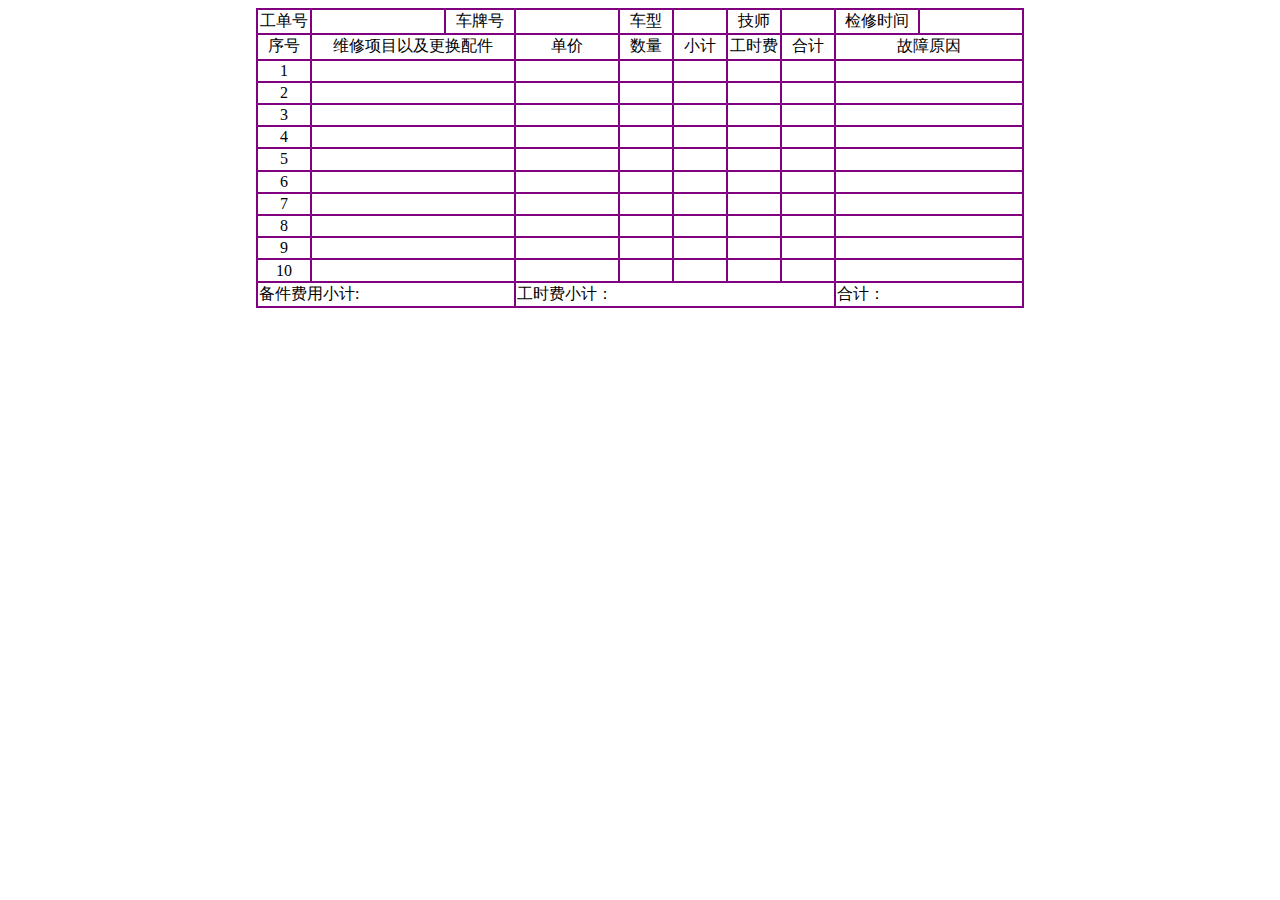
<file: 01.html>
<!DOCTYPE html>
<html>
	<head>
		<meta charset="UTF-8">
		<title></title>
	</head>
	<body>
		<table height="300" border="1" cellspacing="0" bordercolor="purple" align="center">
			<tr align="center">
				<td width="50">工单号</td>
				<td width="100"></td>
				<td width="50">车牌号</td>
				<td width="100"></td>
				<td width="50">车型</td>
				<td width="50"></td>
				<td width="50">技师</td>
				<td width="50"></td>
				<td width="80">检修时间</td>
				<td width="100"></td>
			</tr>
			<tr align="center">
				<td width="50">序号</td>
				<td width="200" colspan="2">维修项目以及更换配件</td>
				<!--<td width="100"></td>-->
				<td width="50">单价</td>
				<td width="50">数量</td>
				<td width="50">小计</td>
				<td width="50">工时费</td>
				<td width="50">合计</td>
				<td colspan="2">故障原因</td>
				<!--<td>10</td>-->
			</tr>
			<tr align="center">
				<td width="50">1</td>
				<td width="200" colspan="2"></td>
				<!--<td width="100"></td>-->
				<td></td>
				<td></td>
				<td></td>
				<td></td>
				<td></td>
				<td colspan="2"></td>
				<!--<td>10</td>-->
			</tr>
			<tr align="center">
				<td width="50">2</td>
				<td width="200" colspan="2"></td>
				<!--<td width="100"></td>-->
				<td></td>
				<td></td>
				<td></td>
				<td></td>
				<td></td>
				<td colspan="2"></td>
				<!--<td>10</td>-->
			</tr>
			<tr align="center">
				<td width="50">3</td>
				<td width="200" colspan="2"></td>
				<!--<td width="100"></td>-->
				<td></td>
				<td></td>
				<td></td>
				<td></td>
				<td></td>
				<td colspan="2"></td>
				<!--<td>10</td>-->
			</tr>
			<tr align="center">
				<td width="50">4</td>
				<td width="200" colspan="2"></td>
				<!--<td width="100"></td>-->
				<td></td>
				<td></td>
				<td></td>
				<td></td>
				<td></td>
				<td colspan="2"></td>
				<!--<td>10</td>-->
			</tr>
			<tr align="center">
				<td width="50">5</td>
				<td width="200" colspan="2"></td>
				<!--<td width="100"></td>-->
				<td></td>
				<td></td>
				<td></td>
				<td></td>
				<td></td>
				<td colspan="2"></td>
				<!--<td>10</td>-->
			</tr>
			<tr align="center">
				<td width="50">6</td>
				<td width="200" colspan="2"></td>
				<!--<td width="100"></td>-->
				<td></td>
				<td></td>
				<td></td>
				<td></td>
				<td></td>
				<td colspan="2"></td>
				<!--<td>10</td>-->
			</tr>
			<tr align="center">
				<td width="50">7</td>
				<td width="200" colspan="2"></td>
				<!--<td width="100"></td>-->
				<td></td>
				<td></td>
				<td></td>
				<td></td>
				<td></td>
				<td colspan="2"></td>
				<!--<td>10</td>-->
			</tr>
			<tr align="center">
				<td width="50">8</td>
				<td width="200" colspan="2"></td>
				<!--<td width="100"></td>-->
				<td></td>
				<td></td>
				<td></td>
				<td></td>
				<td></td>
				<td colspan="2"></td>
				<!--<td>10</td>-->
			</tr>
			<tr align="center">
				<td width="50">9</td>
				<td width="200" colspan="2"></td>
				<!--<td width="100"></td>-->
				<td></td>
				<td></td>
				<td></td>
				<td></td>
				<td></td>
				<td colspan="2"></td>
				<!--<td>10</td>-->
			</tr>
			<tr align="center">
				<td width="50">10</td>
				<td width="200" colspan="2"></td>
				<!--<td width="100"></td>-->
				<td></td>
				<td></td>
				<td></td>
				<td></td>
				<td></td>
				<td colspan="2"></td>
				<!--<td>10</td>-->
			</tr>
			<tr align="left">
				<td width="250" colspan="3">备件费用小计:</td>
				<!--<td>2</td>
				<td>3</td>-->
				<td colspan="5">工时费小计：</td>
				<!--<td>5</td>
				<td>6</td>
				<td>7</td>
				<td>8</td>-->
				<td colspan="2">合计：</td>
				<!--<td>10</td>-->
			</tr>
		</table>
	</body>
</html>
</file>
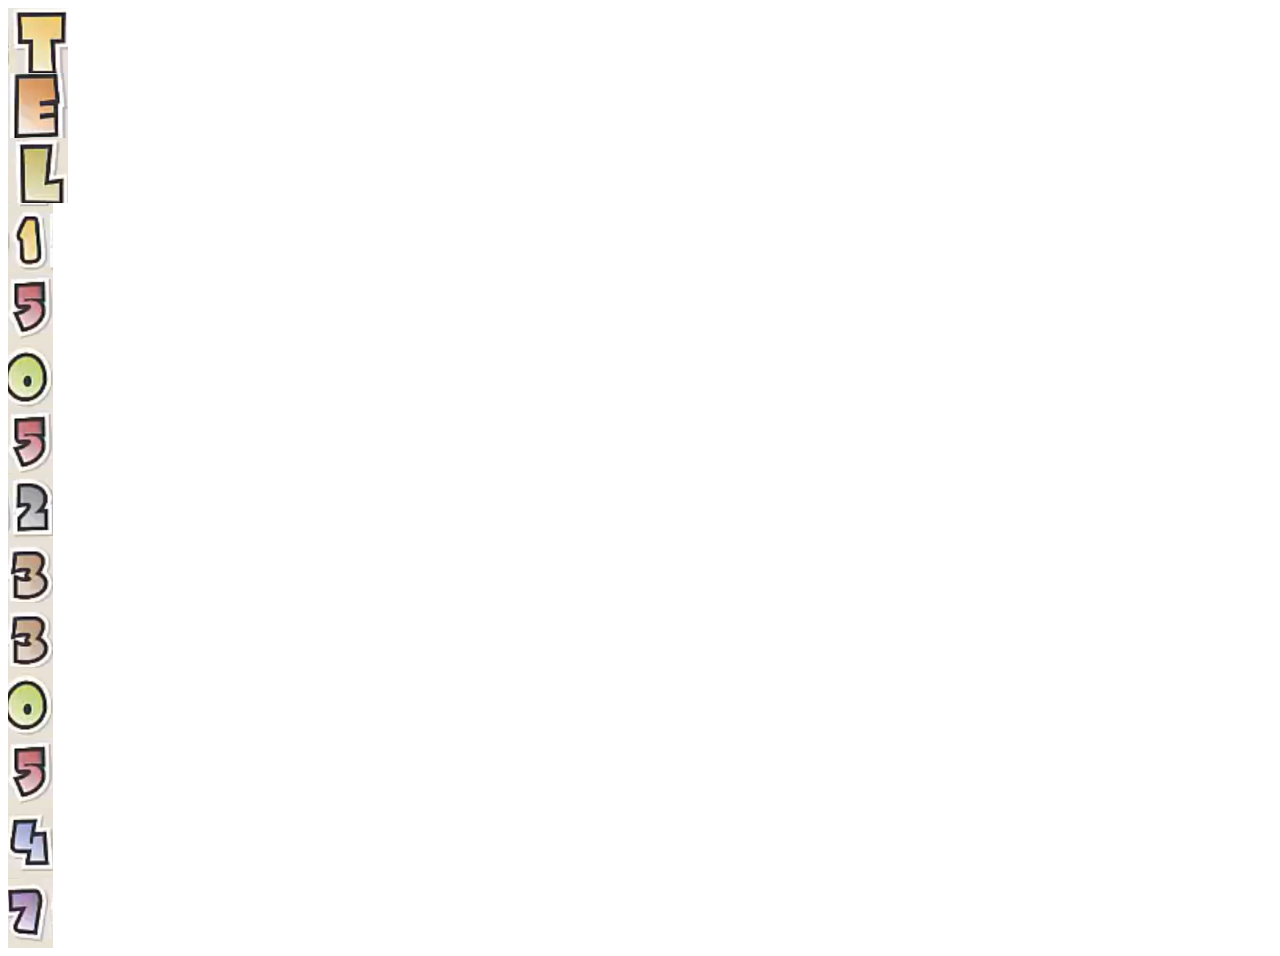
<file: 02.html>
<!DOCTYPE html>
<html>
	<head>
		<meta charset="utf-8">
		<title></title>
		<style type="text/css">
			.box1{
				width:60px;
				height: 65px;
				background: url(img/精灵图习题.PNG)no-repeat -360px -170px;
			}
			.box2{
				width:60px;
				height: 65px;
				background: url(img/精灵图习题.PNG)no-repeat -290px -13px;
			}
			.box3{
				width:60px;
				height: 65px;
				background: url(img/精灵图习题.PNG)no-repeat -272px -90px;
				
			/* 1 */	
			}.box4{
				width:45px;
				height: 70px;
				background: url(img/精灵图习题.PNG)no-repeat -58px -317px;
			}
			/* 5 */
			.box5{
				width:45px;
				height: 70px;
				background: url(img/精灵图习题.PNG)no-repeat -245px -320px;
			}
			/* 0 */
			.box6{
				width:45px;
				height: 65px;
				background: url(img/精灵图习题.PNG)no-repeat -15px -320px;
			}
			/* 5 */
			.box7{
				width:45px;
				height: 65px;
				background: url(img/精灵图习题.PNG)no-repeat -245px -320px;
			}
			/* 2 */
			.box8{
				width:45px;
				height: 65px;
				background: url(img/精灵图习题.PNG)no-repeat -95px -320px;
			}
			/* 3 */
			.box9{
				width:45px;
				height:65px;
				background: url(img/精灵图习题.PNG)no-repeat -145px -317px;
			}
			/* 3 */
			.box10{
				width:45px;
				height:65px;
				background: url(img/精灵图习题.PNG)no-repeat -145px -317px;
			}
			/* 0 */
			.box11{
				width:45px;
				height: 70px;
				background: url(img/精灵图习题.PNG)no-repeat -15px -317px;
			}
			/* 5 */
			.box12{
				width:45px;
				height: 70px;
				background: url(img/精灵图习题.PNG)no-repeat -245px -320px;
			}
			/* 4 */
			.box13{
				width:45px;
				height: 70px;
				background: url(img/精灵图习题.PNG)no-repeat -195px -320px;
			}
			/* 7 */
			.box14{
				width:45px;
				height: 70px;
				background: url(img/精灵图习题.PNG)no-repeat -345px -320px;
			}
		</style>
	</head>
	<body>
		<div class="box1"></div>
		<div class="box2"></div>
		<div class="box3"></div>
		<div class="box4"></div>
		<div class="box5"></div>
		<div class="box6"></div>
		<div class="box7"></div>
		<div class="box8"></div>
		<div class="box9"></div>
		<div class="box10"></div>
		<div class="box11"></div>
		<div class="box12"></div>
		<div class="box13"></div>
		<div class="box14"></div>
    </body>
<html>
</file>
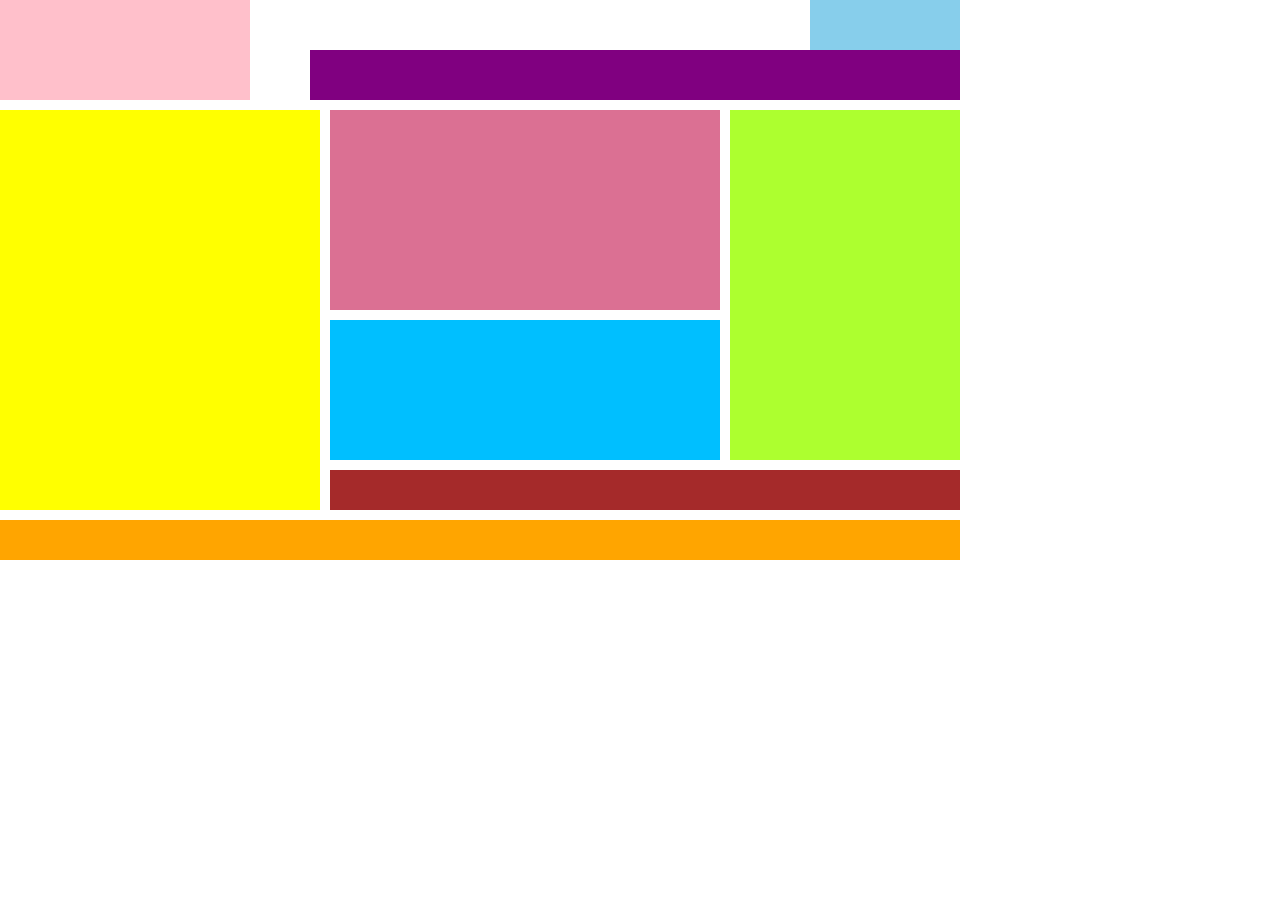
<file: 03.html>
<!DOCTYPE html>
<html>
	<head>
		<meta charset="utf-8">
		<title></title>
		<style type="text/css">
			*{
				margin: 0;
				padding: 0;
			}
			.box1{
				width: 960px;
				height: 110px;
				 
				}
			.boy1{
				width: 250px;
				height: 100px;
				background: pink;
				float: left;
			}
			.boy2{
				width: 150px;
				height: 50px;
				background: skyblue;
				float: right; 
				 /* margin: 2px; */ 
			}
			.boy3{
				width: 650px;
				height: 50px;
				background: purple;
				float: right;
			}
			
			
			
			.box2{
				width: 960px;
				height: 410px;
				 
			}
			.boy4{
				width: 320px;
				height: 400px;
				background: yellow;
				float: left;
			}
			
			
			.boy5{
				width:640px;
				height: 380px;
				float: right;	
			}
			
			.sma1{
				width:410px;
				height: 360px;
			    float: left;
			}
			.v1{
				width:390px;
				height: 200px;
				background: palevioletred;
				margin-left: 10px;
				margin-right: 10px;
				box-sizing: border-box;
				
			}
			
			.v2{
				width:390px;
				height: 140px;
				background: deepskyblue;
				margin: 10px;
				box-sizing: border-box;
				
				
			}
			 
		 
			.sma2{
				width: 230px;
				height:350px;
				background: greenyellow;
				float:right;
				 
			}
			.sma3{
				width: 630px;
				height: 40px;
				background: brown;
				float: right;
			}
			
			.box3{
				width: 960px;
				height: 40px;
				background: orange;
			}
			 
			 
		 
		</style>
	</head>
	<body>
	 
		<div class="box1">
			 <div class="boy1"></div>
			 <div class="boy2"></div>
			 <div class="boy3"></div>
		</div>
			  
		<div class="box2">
			<div class="boy4"></div>
			<div class="boy5">
				<div class="sma1">
					<div class="v1"></div>
					<div class="v2"></div>
				</div>
				<div class="sma2"></div>
				<div class="sma3"></div>
			</div>
		</div>
		<div class="box3"></div>
	 
	</body>
</html>
</file>
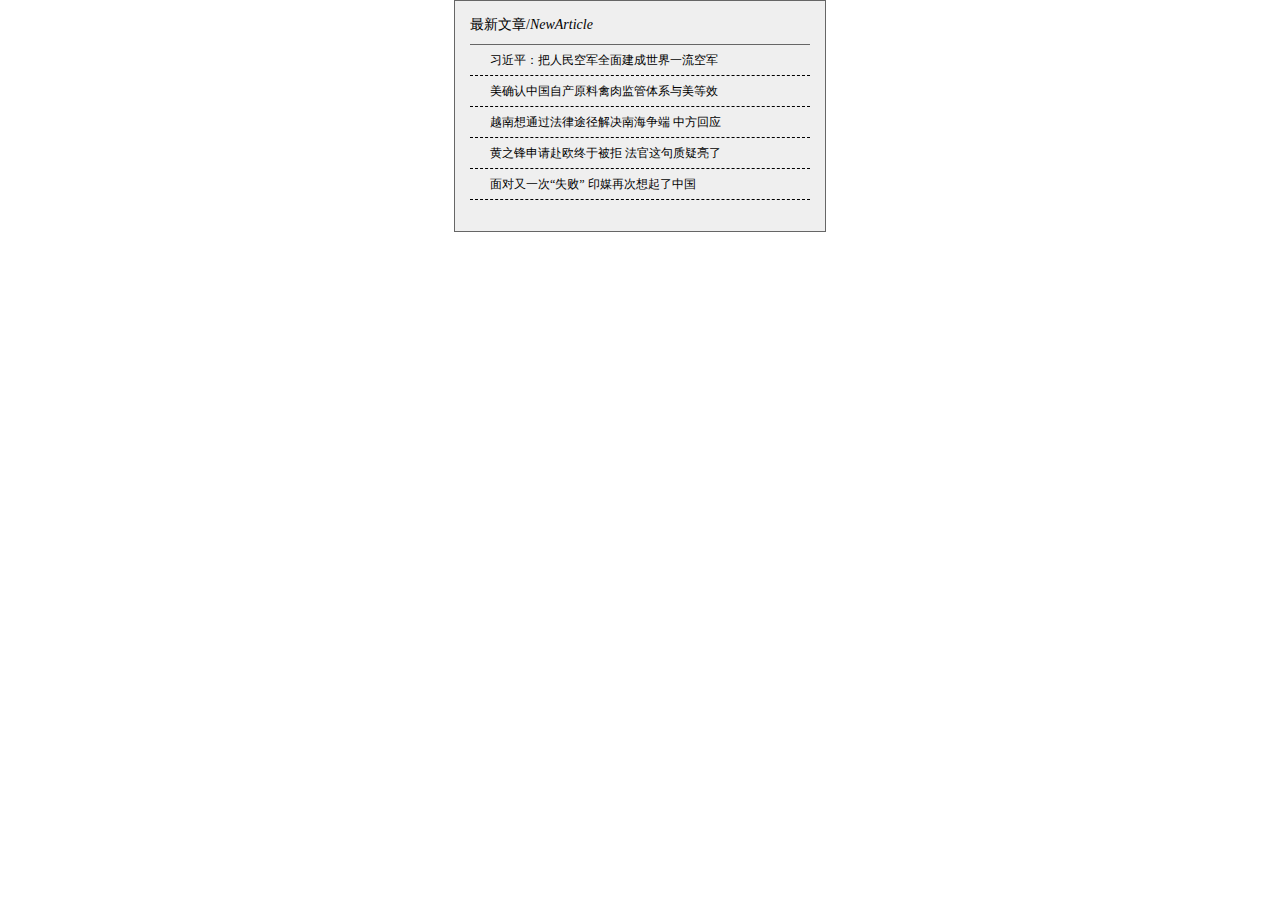
<file: 04.html>
<!DOCTYPE html>
<html>
	<head>
		<meta charset="utf-8">
		<title></title>
		<style type="text/css">
			*{
				padding: 0;
				margin: 0;
			}
			div{
				width: 372px;
				height: 232px;
				background: #efefef;
				border: 1px solid #666;
				padding: 15px;
				box-sizing: border-box;
				margin: 0 auto;
			}
			h3{
				font: 14px "微软雅黑";
				padding-bottom: 10px;
				border-bottom:1px solid #666666;
				box-sizing: border-box;
			}
			ul li{
				padding-left: 20px;
				border-bottom: 1px dashed;
				list-style:none;
				font:12px "微软雅黑"	; 
				line-height:30px;
				box-sizing: border-box;
			}
		 
			span.cc{
			font-style: italic;
			font-weight: 100;
			font-family: "file:///C:/WINDOWS/Fonts/CURLZ___.TTF";
			}
		</style>
	</head>
	<body>
		<div>
			<!-- <h3>最新文章/New Action</h3> -->
			  <h3> <span class="aa">最新文章/</span><span class="cc">NewArticle</span></h3>
			<ul>
			 
	   		    <li>习近平：把人民空军全面建成世界一流空军</li>
				<li>美确认中国自产原料禽肉监管体系与美等效</li>
				<li>越南想通过法律途径解决南海争端 中方回应</li>
				<li>黄之锋申请赴欧终于被拒 法官这句质疑亮了</li>
				<li>面对又一次“失败” 印媒再次想起了中国</li> 
			</ul>
		</div>
	</body>
</html>
</file>
